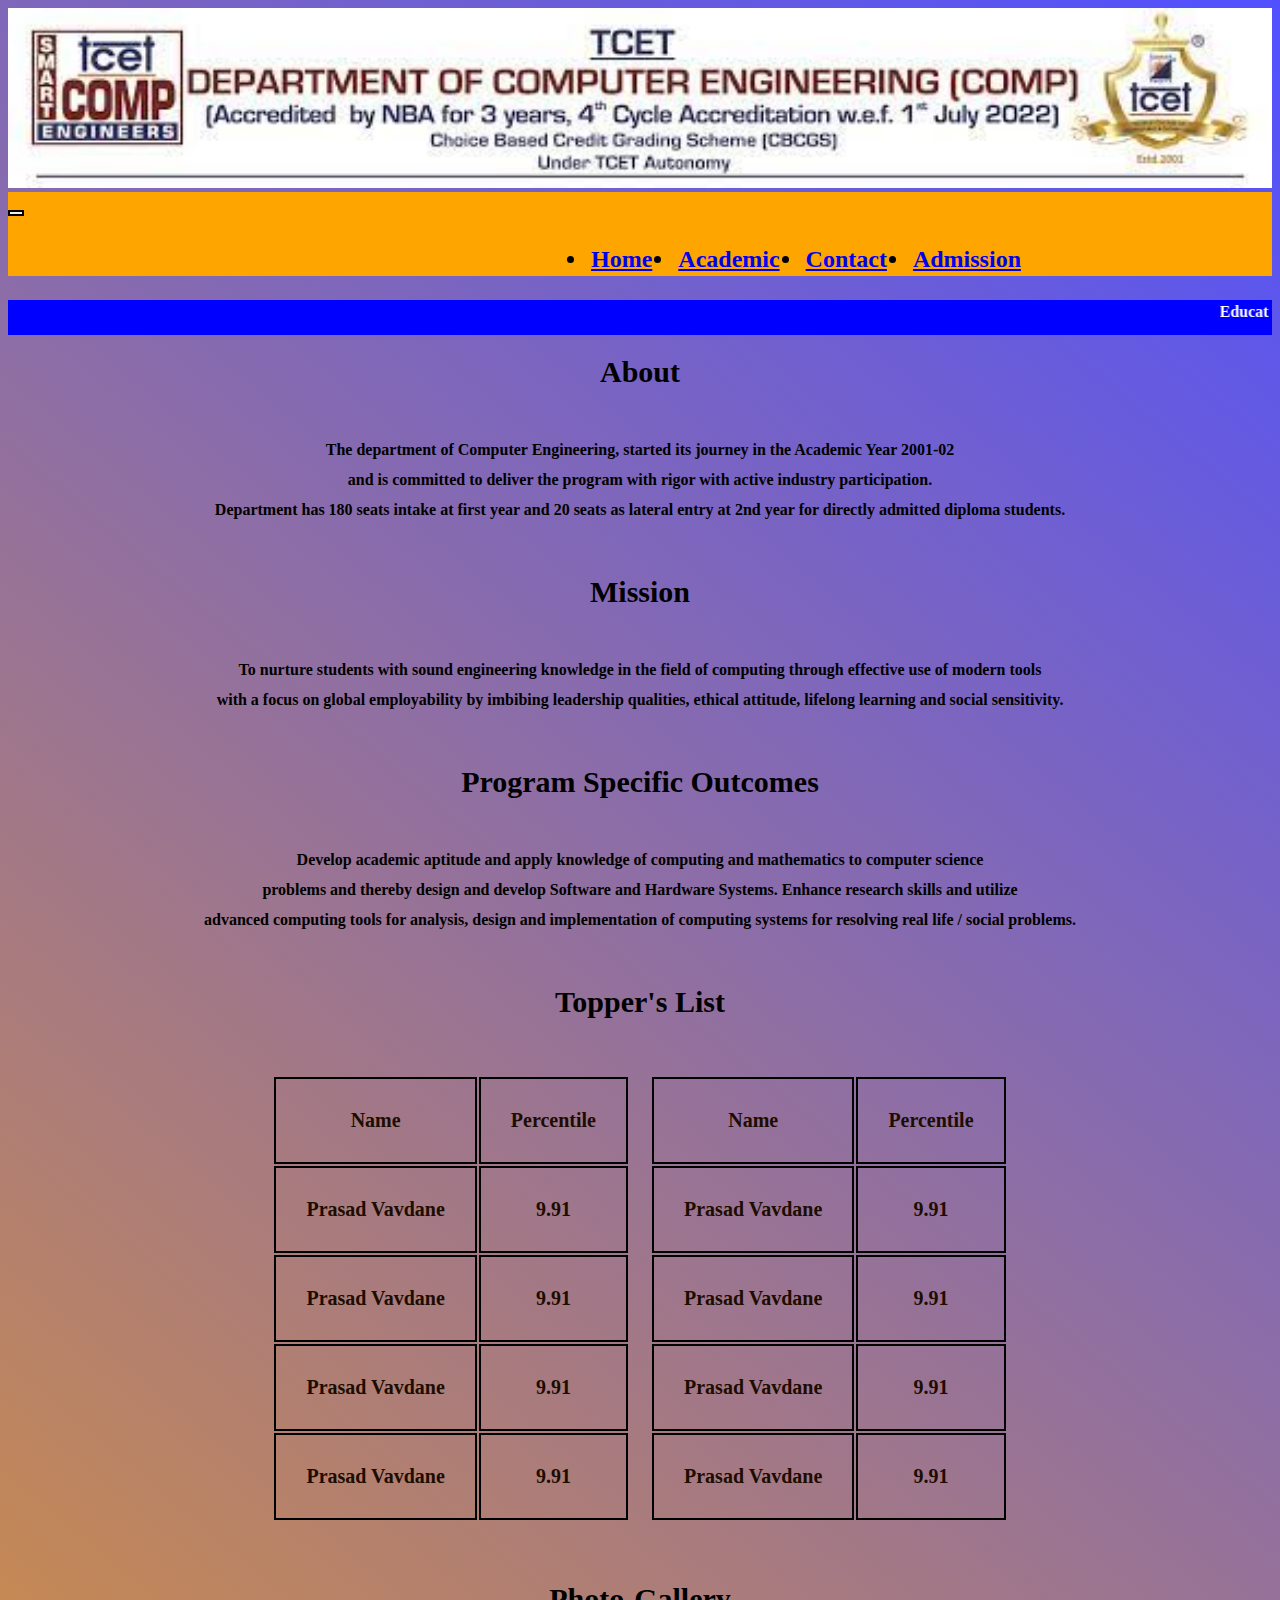
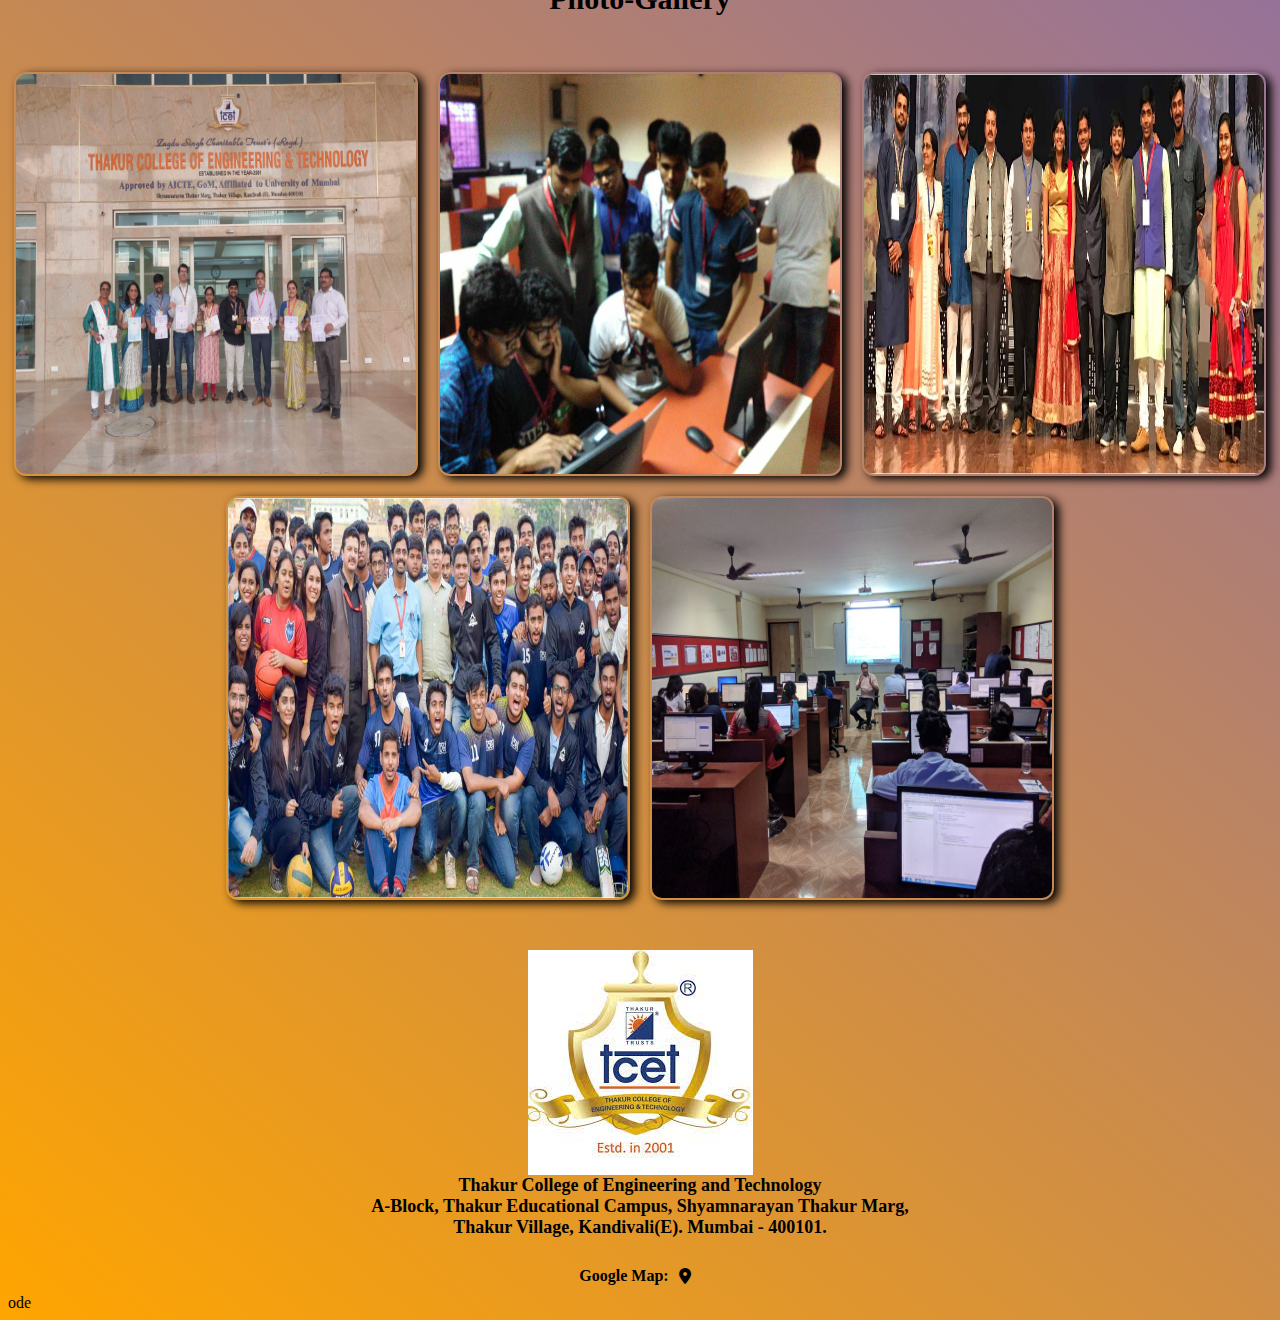
<file: tcet/Acedemic/index.html>
<!DOCTYPE html>
<html lang="en">

<head>
    <meta charset="UTF-8">
    <meta name="viewport" content="width=device-width, initial-scale=1.0">
    <title>Acedemic-COMP</title>

    <link href="https://cdn.jsdelivr.net/npm/bootstrap@5.3.0/dist/css/bootstrap.min.css" rel="stylesheet"
        integrity="sha384-9ndCyUaIbzAi2FUVXJi0CjmCapSmO7SnpJef0486qhLnuZ2cdeRhO02iuK6FUUVM" crossorigin="anonymous">

    <link rel="stylesheet" href="acedemic.css">

<!-- icon -->
<link rel="stylesheet" href="https://cdnjs.cloudflare.com/ajax/libs/font-awesome/6.4.0/css/all.min.css">
</head>

<body>

    <!-- header of clg -->
    <div class="header">
        <!-- logo -->
        <img class="logo-1" src="../images/comp-header.jpeg">

    </div>

    <!-- Navbar -->
    <nav class="navbar navbar-expand-lg ">
        <a class="navbar-brand" href="#"></a>
        <button class="navbar-toggler" type="button" data-bs-toggle="collapse" data-bs-target="#navbarSupportedContent"
            aria-controls="navbarSupportedContent" aria-expanded="false" aria-label="Toggle navigation">
            <div class="navbar-toggler-icon"></div>
        </button>
        <div class="collapse navbar-collapse" id="navbarSupportedContent">
            <ul class="navbar-nav">
                <li class="nav-item"><a class="nav-link active" href="../Home/index.html">Home</a></li>
                <li class="nav-item"><a class="nav-link active" href="../Acedemic/index.html">Academic</a></li>
                <li class="nav-item"><a class="nav-link active" href="../Contact/index.html">Contact</a></li>
                <li class="nav-item"><a class="nav-link active " href="../Admission/index.html">Admission</a></li>
            </ul>
        </div>

    </nav>

    <!-- comp-dpt -->
    <div class="scroll">
     <marquee behavior="scroll" direction="left">Education is the manifestation of the perfection already in man." -
            Swami Vivekanand</marquee>

    </div>
    <div class="home">
        <span class="about">
            <div class="line">About</div>
            <div class="text">
                The department of Computer Engineering, started its journey in the Academic Year 2001-02 <br>and is
                committed to deliver the program with rigor with active industry participation. <br>Department has 180 seats
                intake at first year and 20 seats as lateral entry at 2nd year for directly admitted diploma
                students.
            </div>

        </span> 
        <span class="Mission">
            <div class="line">Mission</div>
            <div class="text">
                To nurture students with sound engineering knowledge in the field of computing through effective use of
                modern tools <br>with a focus on global employability by imbibing leadership qualities, ethical attitude,
                lifelong learning and social sensitivity.</div>

        </span>
        <span>
            <div class="line">Program Specific Outcomes</div>
            <div class="text">
                Develop academic aptitude and apply knowledge of computing and mathematics to computer science<br>
                problems and thereby design and develop Software and Hardware Systems.
                Enhance research skills and utilize<br> advanced computing tools for analysis, design and 
                implementation of computing systems for resolving real life / social problems.</div>
        </span>  </div>
        <div class="line">Topper's List</div>
        <div class="Vision">
            
                <div class="top-1">
                    <table>
                        <tbody>
                        <tr>
                            <td>Name</td>
                            <td>Percentile</td>
                        </tr>
                        <tr>
                            <td>
                            Prasad Vavdane</li></td>
                            <td>9.91</td>
                        </tr>
                        <tr><td>
                            Prasad Vavdane</li></td>
                            <td>9.91</td></tr>
                        <tr><td>
                            Prasad Vavdane</li></td>
                            <td>9.91</td></tr>
                        <tr><td>
                            Prasad Vavdane</li></td>
                            <td>9.91</td></tr>
                    </table>
                </div>
                <div class="top-2">
                    <table>
                        <tr>
                            <td>Name</td>
                            <td>Percentile</td>
                        </tr>
                        <tr><td>
                            Prasad Vavdane</li></td>
                            <td>9.91</td></tr>
                        <tr><td>
                            Prasad Vavdane</li></td>
                            <td>9.91</td></tr>
                        <tr><td>
                            Prasad Vavdane</li></td>
                            <td>9.91</td></tr>
                        <tr><td>
                            Prasad Vavdane</li></td>
                            <td>9.91</td></tr>
                    </table>
                </div>
            </div>

  
    </div>
    <div class="line">Photo-Gallery</div>
    <div class="images">
        
        <img class="img" src="../images/comp-1.jpeg">
        <img class="img" src="../images/comp-2.jpg">
        <img class="img" src="../images/comp-3.jpg">
        <img class="img" src="../images/comp-4.jpg">
        <img class="img" src="../images/comp-5.jpg">
    </div>

    <!-- footer -->
    <footer>
        <div class="logo-2">
        <img src="../images/logo-1.jpeg" alt="">
            
        </div>
        <div class="clg-name">
            Thakur College of Engineering and Technology
        </div>
        <div class="address">
            A-Block, Thakur Educational Campus, Shyamnarayan Thakur Marg, </div>
        <div class="nextline">Thakur Village, Kandivali(E). Mumbai - 400101.</div>
        <span class="map"> Google Map:
            <a href="https://www.google.com/maps/place/Thakur+College+of+Engineering+and+Technology/@19.2063,72.874606,15z/data=!4m6!3m5!1s0x3be7b0e57647569d:0xc0aec329c82d3555!8m2!3d19.2063003!4d72.8746056!16s%2Fm%2F0fqs6yw?hl=en&entry=ttu"> <i class=" fas fa-map-marker-alt"></i> </a></span>
    </footer>

    ode
    <script src="https://cdn.jsdelivr.net/npm/bootstrap@5.3.0/dist/js/bootstrap.bundle.min.js"
        integrity="sha384-geWF76RCwLtnZ8qwWowPQNguL3RmwHVBC9FhGdlKrxdiJJigb/j/68SIy3Te4Bkz"
        crossorigin="anonymous"></script>
</body>

</html>
</file>
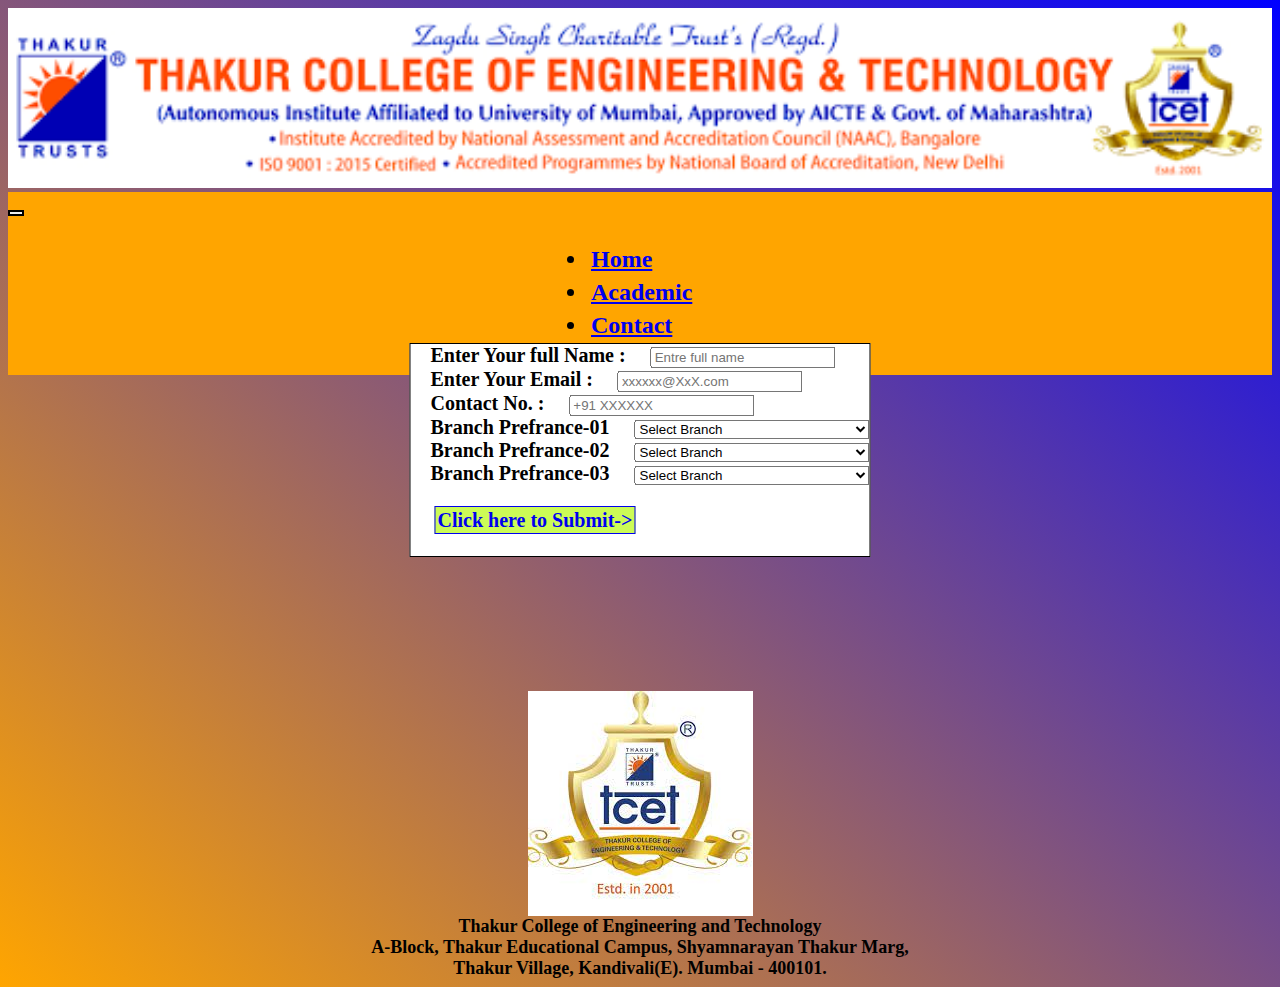
<file: tcet/Admission/index.html>
<!DOCTYPE html>
<html lang="en">
  <head>  
    <meta charset="UTF-8" />
    <meta name="viewport" content="width=device-width, initial-scale=1.0" />
    <title>TCET-Admission</title>

    <link
      href="https://cdn.jsdelivr.net/npm/bootstrap@5.3.0/dist/css/bootstrap.min.css"
      rel="stylesheet"
      integrity="sha384-9ndCyUaIbzAi2FUVXJi0CjmCapSmO7SnpJef0486qhLnuZ2cdeRhO02iuK6FUUVM"
      crossorigin="anonymous"
    />

    <link rel="stylesheet" href="./admission.css" />
  </head>

  <body>
    <!-- header of clg -->
    <div class="header">
      <!-- logo -->
      <img class="logo-1" src="../images/header" />
    </div>

    <!-- Navbar -->
    <nav class="navbar navbar-expand-lg">
      <a class="navbar-brand" href="#"></a>
      <button
        class="navbar-toggler"
        type="button"
        data-bs-toggle="collapse"
        data-bs-target="#navbarSupportedContent"
        aria-controls="navbarSupportedContent"
        aria-expanded="false"
        aria-label="Toggle navigation"
      >
        <div class="navbar-toggler-icon"></div>
      </button>
      <div class="collapse navbar-collapse" id="navbarSupportedContent">
        <ul class="navbar-nav">
          <li class="nav-item">
            <a class="nav-link active" href="../Home/index.html">Home</a>
          </li>
          <li class="nav-item">
            <a class="nav-link active" href="../Acedemic/index.html"
              >Academic</a
            >
          </li>
          <li class="nav-item">
            <a class="nav-link active" href="../Contact/index.html">Contact</a>
          </li>
          <li class="nav-item">
            <a class="nav-link active" href="../Admission/index.html"
              >Admission</a
            >
          </li>
        </ul>
      </div>
    </nav>

    
      <form action="#">
        <div class="row">
        <div class="col">
        <label for="name">Enter Your full Name :</label>
        <input type="text" placeholder="Entre full name" /><br />

        <label for="Email">Enter Your Email :</label>
        <input type="text" value="" placeholder="xxxxxx@XxX.com" /><br />

        <label for="name">Contact No. :</label>
        <input type="number" value="" placeholder="+91 XXXXXX" /><br />
    </div>

    <div class="col">
        <label for="branch">Branch Prefrance-01</label>
        <select name="brach" id="branch01">
          <option value="">Select Branch</option>
          <option value="comp">Computer Engineering</option>
          <option value="comp">Information Technology Engineering</option>
          <option value="comp">Electrical Engineering</option>
          <option value="comp">Mechanical Engineering</option>
          <option value="comp">Civil Engineering</option></select
        ><br />

        <label for="branch">Branch Prefrance-02</label>
        <select name="brach" id="branch02">
          <option value="">Select Branch</option>
          <option value="comp">Computer Engineering</option>
          <option value="comp">Information Technology Engineering</option>
          <option value="comp">Electrical Engineering</option>
          <option value="comp">Mechanical Engineering</option>
          <option value="comp">Civil Engineering</option></select
        ><br />
        <label for="branch">Branch Prefrance-03</label>
        <select name="brach" id="branch03">
          <option value="">Select Branch</option>
          <option value="comp">Computer Engineering</option>
          <option value="comp">Information Technology Engineering</option>
          <option value="comp">Electrical Engineering</option>
          <option value="comp">Mechanical Engineering</option>
          <option value="comp">Civil Engineering</option>
        </select>
    </div>
</div>

        <div class="button">
           <a href="../Admission/index.html">Click here to Submit-></a> 
</div>

      </form>
  

    <!-- footer -->
    <footer>
      <div class="logo-2">
        <img src="../images/logo-1.jpeg" />
      </div>
      <div class="clg-name">Thakur College of Engineering and Technology</div>
      <div class="address">
        A-Block, Thakur Educational Campus, Shyamnarayan Thakur Marg,
      </div>
      <div class="nextline">Thakur Village, Kandivali(E). Mumbai - 400101.</div>
    </footer>

    <script
      src="https://cdn.jsdelivr.net/npm/bootstrap@5.3.0/dist/js/bootstrap.bundle.min.js"
      integrity="sha384-geWF76RCwLtnZ8qwWowPQNguL3RmwHVBC9FhGdlKrxdiJJigb/j/68SIy3Te4Bkz"
      crossorigin="anonymous"
    ></script>
  </body>
</html>
</file>
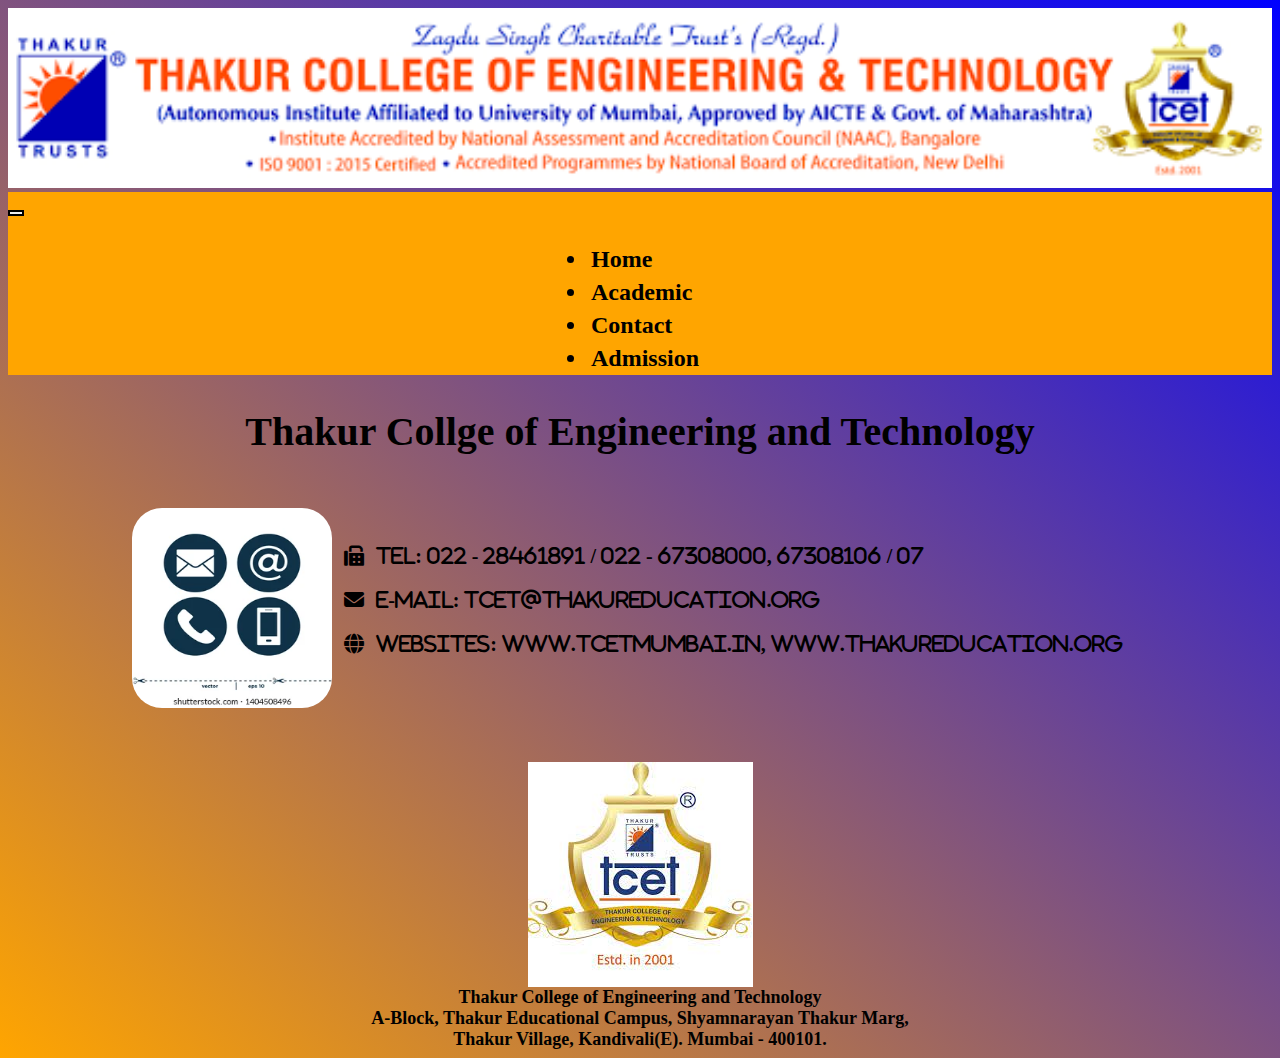
<file: tcet/Contact/index.html>
<!DOCTYPE html>
<html lang="en">

<head>
    <meta charset="UTF-8" />
    <meta name="viewport" content="width=device-width, initial-scale=1.0" />
    <title>TCET-Contact</title>

    <!-- bootstarp -->
    <link href="https://cdn.jsdelivr.net/npm/bootstrap@5.3.0/dist/css/bootstrap.min.css" rel="stylesheet"
        integrity="sha384-9ndCyUaIbzAi2FUVXJi0CjmCapSmO7SnpJef0486qhLnuZ2cdeRhO02iuK6FUUVM" crossorigin="anonymous" />

    <!-- icons -->
    <link rel="stylesheet" href="https://cdnjs.cloudflare.com/ajax/libs/font-awesome/6.4.0/css/all.min.css">

    <link rel="stylesheet" href="contact.css" />
</head>

<body>
    <!-- header of clg -->
    <div class="header">
        <!-- logo -->
        <img class="logo-1" src="../images/header" />
    </div>

    <!-- Navbar -->
    <nav class="navbar navbar-expand-lg">
        <a class="navbar-brand" href="#"></a>
        <button class="navbar-toggler" type="button" data-bs-toggle="collapse" data-bs-target="#navbarSupportedContent"
            aria-controls="navbarSupportedContent" aria-expanded="false" aria-label="Toggle navigation">
            <div class="navbar-toggler-icon"></div>
        </button>
        <div class="collapse navbar-collapse" id="navbarSupportedContent">
            <ul class="navbar-nav">
                <li class="nav-item">
                    <a class="nav-link active" href="../Home/index.html">Home</a>
                </li>
                <li class="nav-item">
                    <a class="nav-link active" href="../Acedemic/index.html">Academic</a>
                </li>
                <li class="nav-item">
                    <a class="nav-link active" href="../Contact/index.html">Contact</a>
                </li>
                <li class="nav-item">
                    <a class="nav-link active" href="../Admission/index.html">Admission</a>
                </li>
            </ul>
        </div>
    </nav>

    <!-- contact -->
    <center>
        <h2>Thakur Collge of Engineering and Technology</h2>
    </center>
<div class="final">
    <div class="photo">
        <img src="../images/contact.webp" alt="">
    </div>
    <div class="outer">
        <div class="phone">
            <i class="fa-sharp fa-solid fa-fax"><span>Tel: 022 - 28461891 / 022 - 67308000, 67308106 / 07</span></i>
        </div>
        <div class="mail">
            <i class="fas fa-envelope"><span>E-Mail: tcet@thakureducation.org</span></i>
        </div>
        <div class="website">
            <i class="fa-solid fa-globe"><span><a href="http://thakureducation.org/">Websites: www.tcetmumbai.in,
                        www.thakureducation.org
                    </a>
                </span></i>
        </div>
    </div>

</div>


    <!-- footer -->
    <footer>
        <div class="logo-2">
            <img src="../images/logo-1.jpeg" />
        </div>
        <div class="clg-name">Thakur College of Engineering and Technology</div>
        <div class="address">
            A-Block, Thakur Educational Campus, Shyamnarayan Thakur Marg,
        </div>
        <div class="nextline">Thakur Village, Kandivali(E). Mumbai - 400101.</div>
    </footer>

    <script src="https://cdn.jsdelivr.net/npm/bootstrap@5.3.0/dist/js/bootstrap.bundle.min.js"
        integrity="sha384-geWF76RCwLtnZ8qwWowPQNguL3RmwHVBC9FhGdlKrxdiJJigb/j/68SIy3Te4Bkz"
        crossorigin="anonymous"></script>
</body>

</html>
</file>
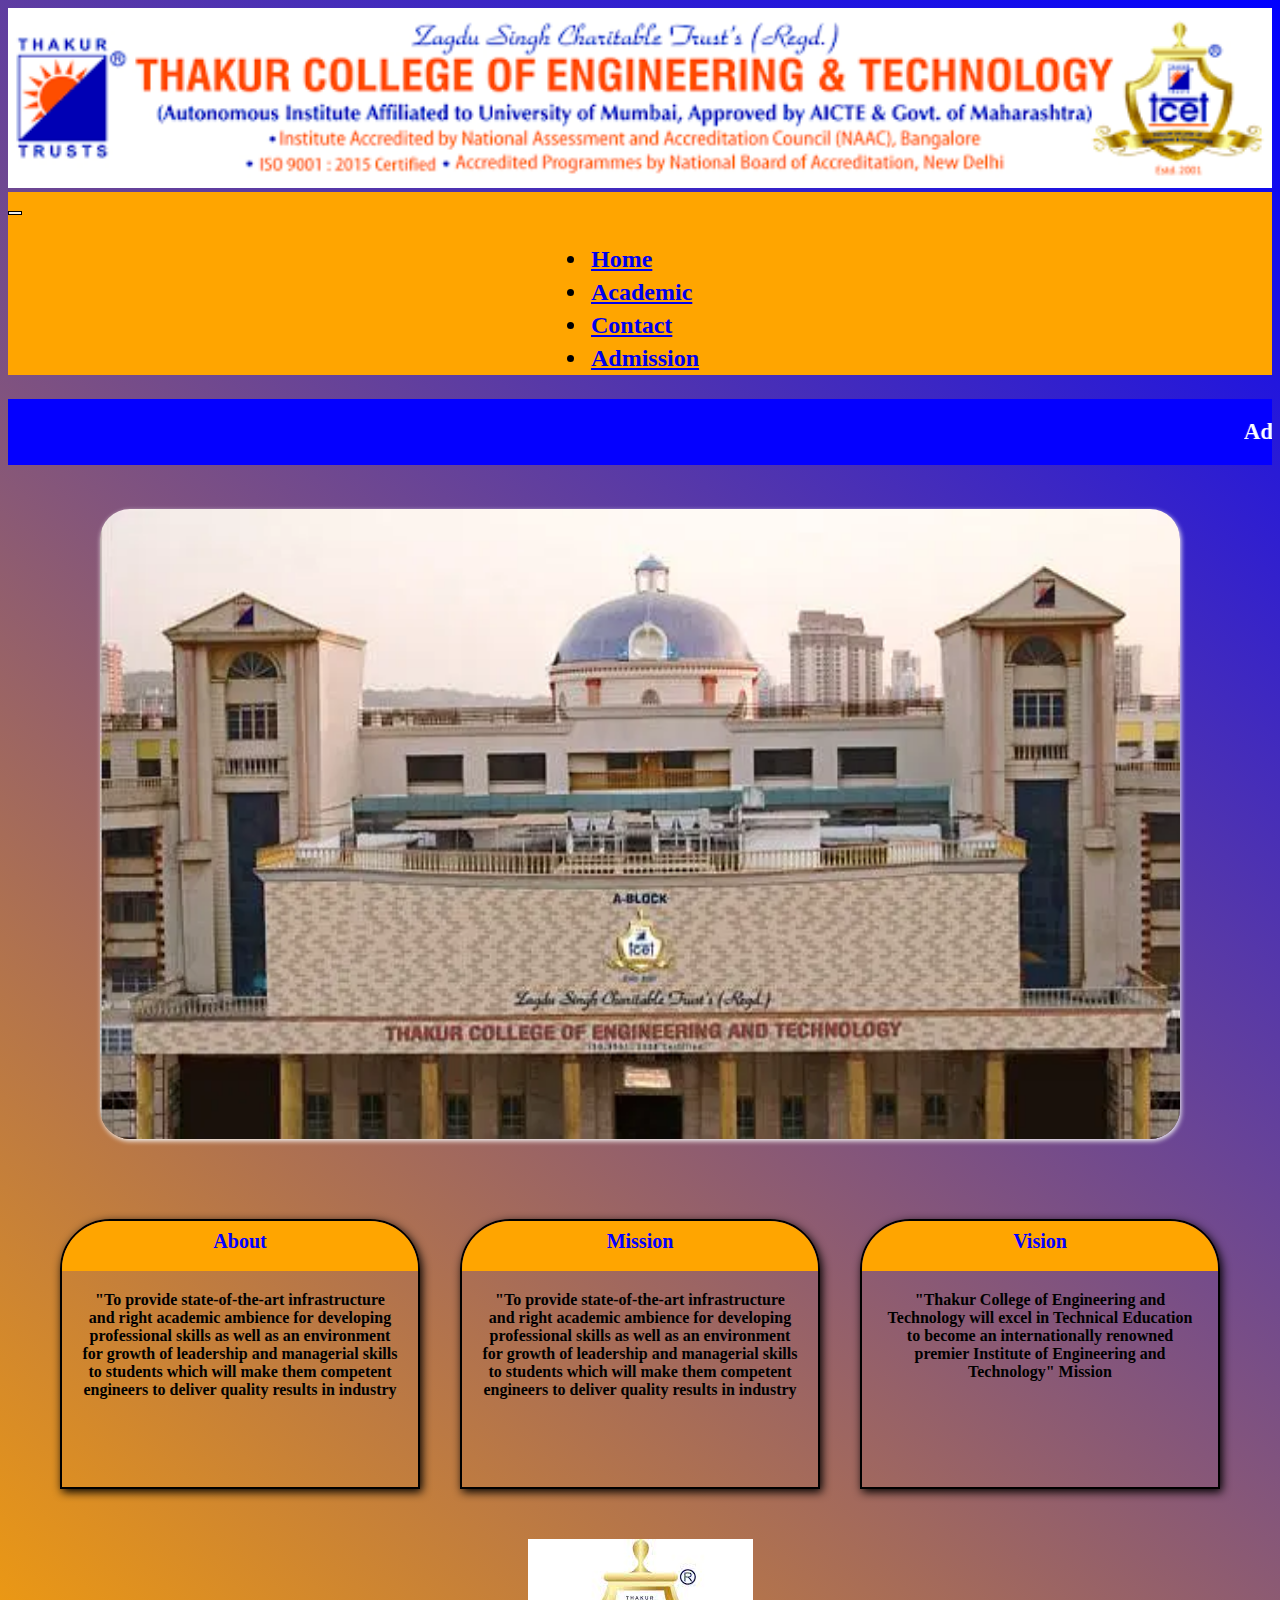
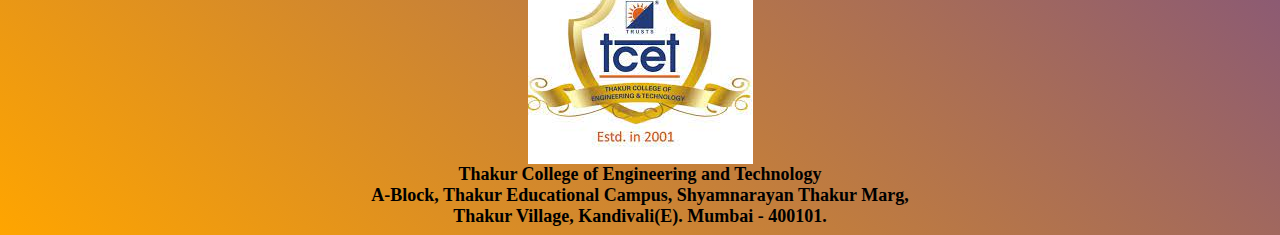
<file: tcet/Home/index.html>
<!DOCTYPE html>
<html lang="en">

<head>
    <meta charset="utf-8">
    <meta name="viewport" content="width=device-width, initial-scale=1">
    <title>TCET-HOME</title>


    <link href="https://cdn.jsdelivr.net/npm/bootstrap@5.3.0/dist/css/bootstrap.min.css" rel="stylesheet"
        integrity="sha384-9ndCyUaIbzAi2FUVXJi0CjmCapSmO7SnpJef0486qhLnuZ2cdeRhO02iuK6FUUVM" crossorigin="anonymous">

    <link rel="stylesheet" href="style.css">
</head>

<body>
    <!-- header of clg -->
    <div class="header">
        <!-- logo -->
        <img class="logo-1" src="../images/header">

    </div>

    <!-- Navbar -->
    <nav class="navbar navbar-expand-lg ">
        <a class="navbar-brand" href="#"></a>
        <button class="navbar-toggler" type="button" data-bs-toggle="collapse" data-bs-target="#navbarSupportedContent"
            aria-controls="navbarSupportedContent" aria-expanded="false" aria-label="Toggle navigation">
            <div class="navbar-toggler-icon"></div>
        </button>
        <div class="collapse navbar-collapse" id="navbarSupportedContent">
            <ul class="navbar-nav">
                <li class="nav-item"><a class="nav-link active" href="../Home/index.html">Home</a></li>
                <li class="nav-item"><a class="nav-link active" href="../Acedemic/index.html">Academic</a></li>
                <li class="nav-item"><a class="nav-link active" href="../Contact/index.html">Contact</a></li>
                <li class="nav-item"><a class="nav-link active " href="../Admission/index.html">Admission</a></li>
            </ul>
        </div>

    </nav>

    <!-- home -->
    <!-- <div class="clg-img">
        <img src="./images/college.jpeg">
    </div> -->
    <div class="scroll">
        <a href="../Admission/index.html">
            <marquee class="roll" behavior="" direction="left"> Addmission open for A.V. 2023-24 Click here to Inquiry
            </marquee>
        </a>
    </div>
    <div class="maindiv">
        <img src="../images/college.jpeg" class="clg-img">
    </div>
    <!-- testimonials -->
    <div class="home">
        <span class="about">
            <div class="line">About</div>
            <div class="text">
                "To provide state-of-the-art infrastructure and right academic ambience for developing professional
                skills as well as an environment for growth of leadership and managerial skills to students which will
                make them competent engineers to deliver quality results in industry</div>

        </span> <span class="Mission">
            <div class="line">Mission</div>
            <div class="text">
                "To provide state-of-the-art infrastructure and right academic ambience for developing professional
                skills as well as an environment for growth of leadership and managerial skills to students which will
                make them competent engineers to deliver quality results in industry</div>

        </span>
        <span class="Vision">
            <div class="line">Vision</div>
            <div class="text">
                "Thakur College of Engineering and Technology will excel in Technical Education to become an
                internationally renowned premier Institute of Engineering and Technology"
                Mission
        </span>

    </div>
    </div>

    <!-- footer -->
    <footer>
        <div class="logo-2">
            <img src="../images/logo-1.jpeg">
        </div>
        <div class="clg-name">
            Thakur College of Engineering and Technology
        </div>
        <div class="address">
            A-Block, Thakur Educational Campus, Shyamnarayan Thakur Marg, </div>
        <div class="nextline">Thakur Village, Kandivali(E). Mumbai - 400101.</div>

    </footer>


    <script src="https://cdn.jsdelivr.net/npm/bootstrap@5.3.0/dist/js/bootstrap.bundle.min.js"
        integrity="sha384-geWF76RCwLtnZ8qwWowPQNguL3RmwHVBC9FhGdlKrxdiJJigb/j/68SIy3Te4Bkz"
        crossorigin="anonymous"></script>

</body>

</ht
</file>
<file: tcet/Acedemic/acedemic.css>
* {
    box-sizing: border-box;
}

body {
    background: linear-gradient(40deg, orange,rgba(0, 0, 255, 0.685));
    background-repeat: no-repeat;

}

.header .logo-1 {
    width: 100%;
    height: 20vh;
}

.navbar {
    color: black;
    background-color: rgb(255, 165, 0);
    font-weight: 900;
    font-size: 24px;
    gap: 2px;
}

.navbar ul {
    align-items: center;
    gap: 20px;
    margin-left: 60vh;
}

.navbar li {
    border: 1px solid transparent;
    border-radius: 50px;
    padding: 2px;
}

.navbar li:hover {
    background-color: rgb(0, 0, 255);

}

.navbar-toggler {
    border: 2px solid black;
}

.scroll {
    margin: 10px 0;
    height: 35px;
    background-color: blue;
    font-weight: 900;
    font-size: 16px;
    padding: 3px;
    color: rgb(255, 255, 255);
}

.scroll:hover {
    color: orange;
}


.logo-2 {

    margin-top: 50px;
    position: relative;
    display: flex;
    justify-content: center;
    align-items: center;
}

.clg-name {
    display: flex;
    justify-content: center;
    font-weight: 900;
    font-size: 18px;
}

.address,
.nextline {
    display: flex;
    justify-content: center;
    font-weight: 700;
    font-size: 18px;
}

.img {
    height: 400px;
    width: 400px;
    border: 2px solid transparent;
    box-sizing: content-box;
    border-radius: 12px;
    box-shadow: 5px 3px 10px black;
}

.images {
    display: flex;
    justify-content: center;
    align-items: center;
    flex-wrap: wrap;
    gap: 20px;
    margin-top: 50px;

}
ul{
    display: flex;
    text-decoration: none;
}
.line {
    height: 50px;
    color: rgb(0, 0, 0);
    font-size: 30px;
    font-weight: 900;
    padding: 10px;
    text-align: center;
}

.text {
    font-weight: 800;
    padding: 40px;
    line-height: 30px;
    text-align: center;
}

.top {
    display: flex;
    justify-content: center;
    align-items: center;
    margin-top: 10vh;
    gap: 20px;

}

table tr td {
    border: 2px solid black;
    font-weight: 700;
    font-size: 20px;
    padding: 30px;
    text-align: center;
}

.Vision {
    display: flex;
    gap: 20px;
    justify-content: center;
    padding: 50px;
    color: rgb(29, 13, 0);
} 
.map{
   display: flex;
   justify-content: center;
   align-items: center;
   margin-top: 20px;
   font-weight: 800;



} 
i{
    padding: 10px;
    color: black;
}
</file>
<file: tcet/Admission/admission.css>
*{
    box-sizing: border-box;
}
body{
    background: linear-gradient(40deg, rgb(255, 165, 0),blue);
    background-repeat: no-repeat;

   /* background-size:cover ; */
}

.header .logo-1{
    width: 100%;
  height: 20vh;
}
.navbar{
    color: black;
    background-color:  rgb(255, 165, 0);
    font-weight: 900;
    font-size: 24px;
   gap: 2px;
}
.navbar ul{
    align-items: center;
    gap: 20px;
    margin-left: 60vh;
}
.navbar li{
   border: 1px solid transparent;
  border-radius: 50px;
  padding: 2px;
    }
.navbar li:hover{
   color: rgb(108, 23, 23);
   background-color: rgb(0, 0, 255);

}
.navbar-toggler{
    border:2px solid black;
}
.logo-2{
    margin-top: 50px;
  position: relative;
  display: flex;
  justify-content: center;
    align-items: center;
}
.clg-name {
    display: flex;
    justify-content: center;
    font-weight: 900;
    font-size: 18px;
}
.address,.nextline{
    display: flex;
    justify-content: center;
    font-weight: 700;
    font-size: 18px;
}
.contact{
    display: flex;
    justify-content: space-around;

}
form{
    background-color: #fff;
    border: 1px solid black;
    max-width: max-content; 
    font-size: 20px;
    font-weight: 600;
    position: absolute;
    left: 50%;
    top: 50%;
    transform: translate(-50%,-50%);
}
/* .row{
    position: absolute;
    left: 50%;
    top: 50%;
    transform: translate(-50%,-50%);
    
} */


.button{
    width: 100%;
    
    margin: 1.5rem;
}
.button a{
    border: 1px solid ;
    
    max-width: fit-content;
    padding: 2px;
    background-color: #ccfb56;
    text-decoration: none;

}
label{
    padding: 20px;
}
footer{
    margin-top: 25%;
}
</file>
<file: tcet/Contact/contact.css>
*{
    box-sizing: border-box;
}
body{
    background: linear-gradient(40deg, rgb(255, 165, 0),blue);
    background-repeat: no-repeat;
}

.header .logo-1{
    width: 100%;
  height: 20vh;
}
.navbar{
    color: black;
    background-color:  rgb(255, 165, 0);
    font-weight: 900;
    font-size: 24px;
   gap: 2px;
}
.navbar ul{
    align-items: center;
    gap: 20px;
    margin-left: 60vh;
}
.navbar li{
   border: 1px solid transparent;
  border-radius: 50px;
  padding: 2px;
    }
.navbar li:hover{
   color: rgb(108, 23, 23);
   background-color: rgb(0, 0, 255);

}
.navbar-toggler{
    border:2px solid black;
}
.logo-2{
    margin-top: 50px;
  position: relative;
  display: flex;
  justify-content: center;
    align-items: center;
}
.clg-name {
    display: flex;
    justify-content: center;
    font-weight: 900;
    font-size: 18px;
}
.address,.nextline{
    display: flex;
    justify-content: center;
    font-weight: 700;
    font-size: 18px;
}
.final {
    display: flex;
    justify-content: center;
    align-items: center;

}
.photo img{
    height: 200px;
    width: 200px;
    border-radius: 30px;
    margin-top: 20px;
}
 h2{
   font-size: 40px;
   color: black;
}
a{
    text-decoration: none;
    color: black;
}
i, span{
 padding: 12px;
 font-size: 20px;
 font-weight: 900;
}
</file>
<file: tcet/Home/style.css>
*{
    box-sizing: border-box;
}
body{
    background: linear-gradient(40deg, rgb(255, 165, 0),blue);
    background-repeat: no-repeat;
 
}

.header .logo-1{
    width: 100%;
  height: 20vh;
}
.navbar{
    color: black;
    background-color:  rgb(255, 165, 0);
    font-weight: 900;
    font-size: 24px;
   gap: 2px;
}
.navbar ul{
    align-items: center;
    gap: 20px;
    margin-left: 60vh;
}
.navbar li{
   border: 1px solid transparent;
  border-radius: 50px;
  padding: 2px;
    }
.navbar li:hover{
   color: rgb(108, 23, 23);
   background-color: rgb(0, 0, 255);

}

.maindiv {
 display: flex;
 justify-content: center;
 align-items: center;
 margin: 5rem ;
 
}
.clg-img{
    
    border-radius: 30px;
    height: 70vh;
    width: 120vh;
    box-shadow: 1px 2px 5px rgb(245, 245, 245);
}

.navbar-toggler{
   border: 1px solid black;
}
.home{
    display: flex;
    justify-content: center;
    align-items: center;
    text-align: center;
    gap: 40px;
}

span{
    border: 2px solid black;
    overflow:hidden;
    height: 30vh;
    width: 40vh;
    border-top-left-radius: 50px;
    border-top-right-radius: 50px;
    box-shadow: 2px 3px 10px black;
    transition: 2sec;
}
span:hover{
    cursor: pointer;
    transform: translateY(-3px);

}
 .line{
    border: 2px solid transparent;
    background-color:orange;
    height: 50px;
    color:rgb(4, 0, 255);
    font-size: 20px;
    font-weight: 900;
    padding: 7px;
}
.text{
   font-weight: 700;
   padding: 20px;
}
.logo-2{
    margin-top: 50px;
  position: relative;
  display: flex;
  justify-content: center;
    align-items: center;
}
.clg-name {
    display: flex;
    justify-content: center;
    font-weight: 900;
    font-size: 18px;
}
.address,.nextline{
    display: flex;
    justify-content: center;
    font-weight: 700;
    font-size: 18px;
}
.contact{
    display: flex;
    justify-content: space-around;

}
.scroll {
    height: 30px;
}
.roll{
    background:rgb(4, 0, 255);
    color: rgb(255, 255, 255);
    font-size: 23px;
    font-weight: 700;
    padding: 20px;
    margin-bottom: 20px;
}
.roll:hover{
    color: orange;
}
.love{
  display: flex;
  justify-content: center;
  align-items: center;
  margin-top: 20px;
}
</file>
